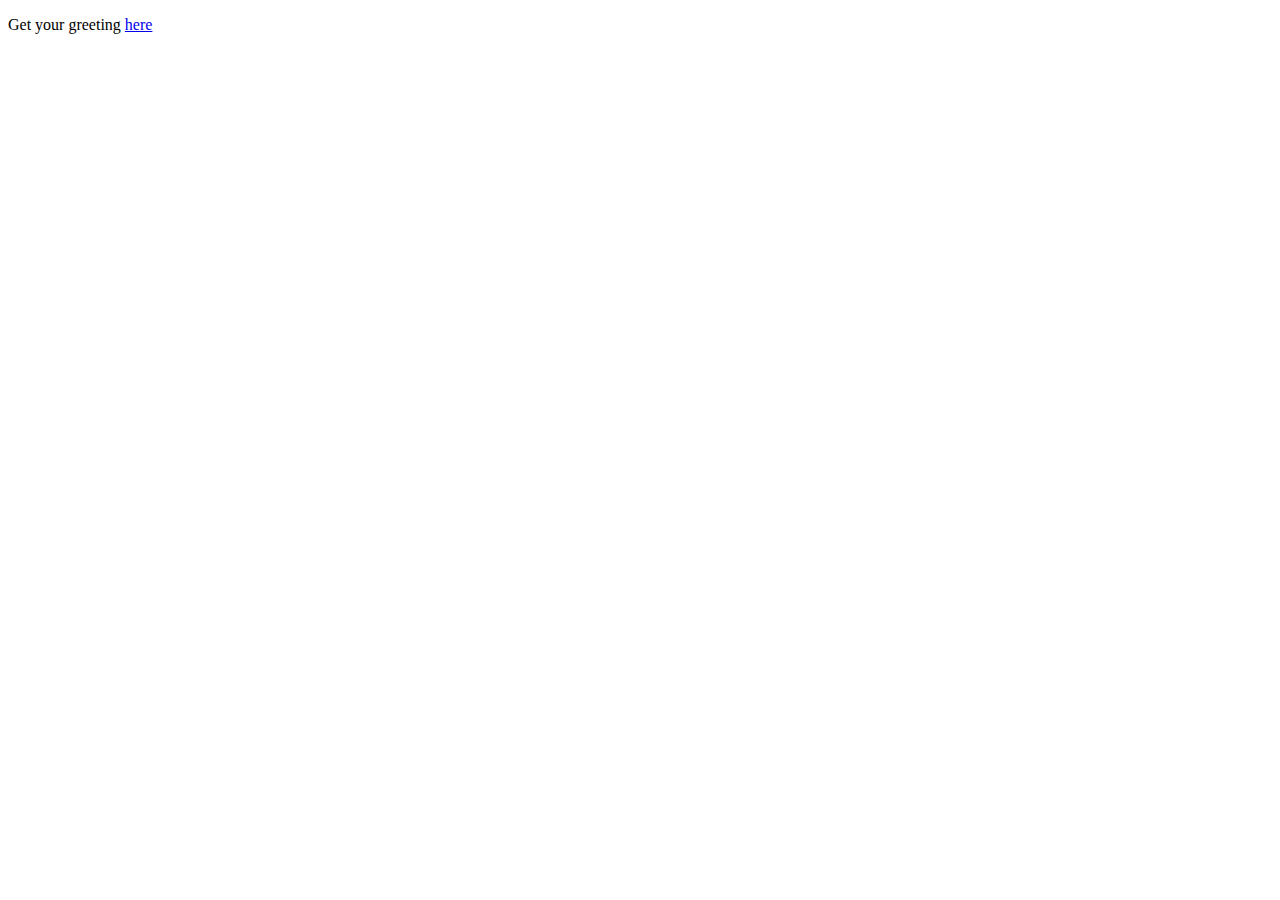
<file: src/main/resources/static/index.html>
<!DOCTYPE HTML>
<html>
<head>
    <title>Getting Started: Serving Web Content</title>
    <meta http-equiv="Content-Type" content="text/html; charset=UTF-8" />
</head>
<body>
<p>Get your greeting <a href="/web/home">here</a></p>
</body>
</html>
</file>
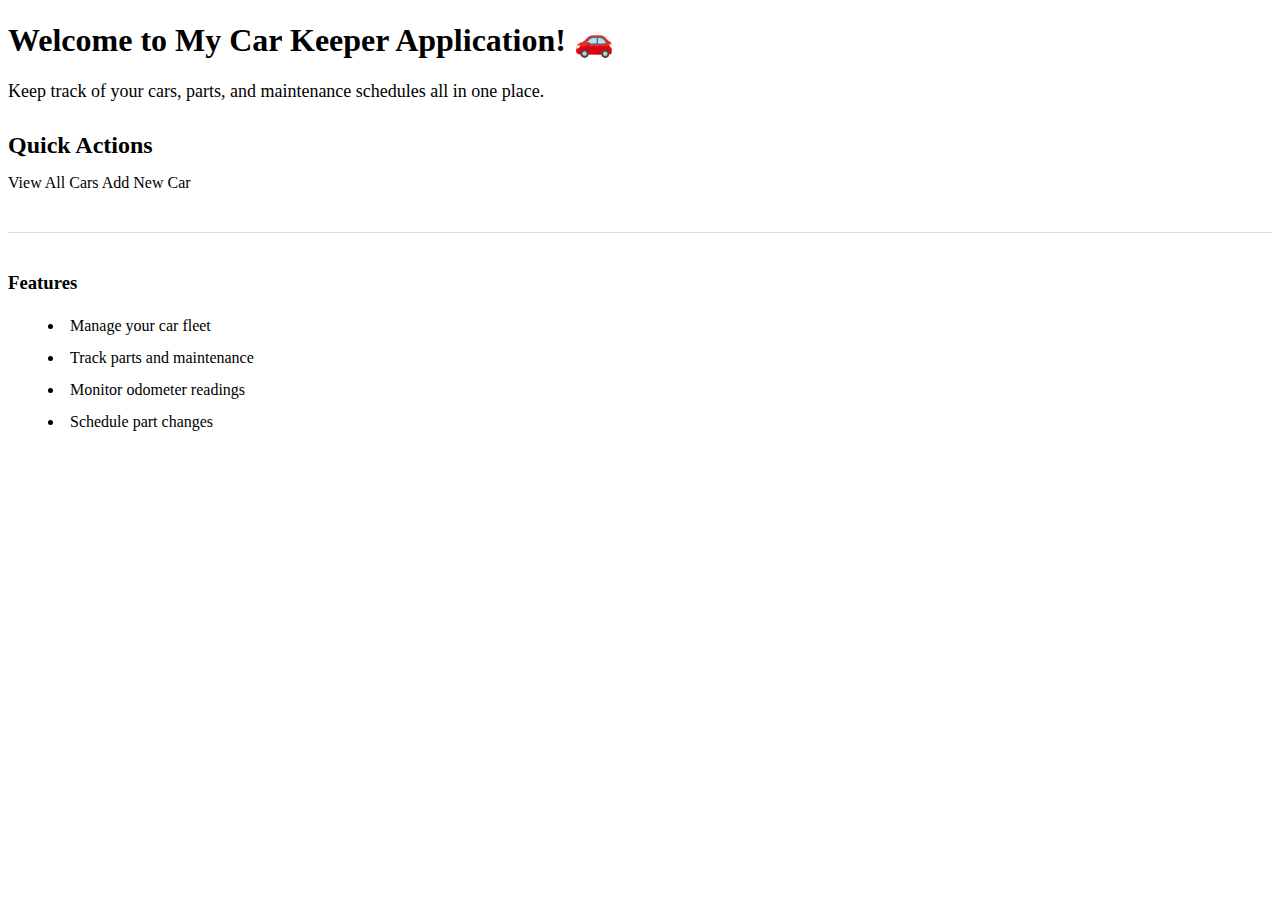
<file: src/main/resources/templates/index.html>
<!DOCTYPE html>
<html xmlns:th="http://www.thymeleaf.org"
      th:replace="~{layout :: layout(title='Home', content=~{::content})}">
<head>
    <title>Home</title>
</head>
<body>
<th:block th:fragment="content">
    <div class="card">
        <h1>Welcome to My Car Keeper Application! 🚗</h1>
        <p style="margin: 20px 0; font-size: 18px;">
            Keep track of your cars, parts, and maintenance schedules all in one place.
        </p>

        <div style="margin-top: 30px;">
            <h2 style="margin-bottom: 15px;">Quick Actions</h2>
            <a th:href="@{/web/cars}" class="btn btn-primary">View All Cars</a>
            <a th:href="@{/web/cars/new}" class="btn btn-success">Add New Car</a>
        </div>

        <div style="margin-top: 40px; padding-top: 20px; border-top: 1px solid #ddd;">
            <h3 style="margin-bottom: 10px;">Features</h3>
            <ul style="list-style-position: inside; line-height: 2;">
                <li>Manage your car fleet</li>
                <li>Track parts and maintenance</li>
                <li>Monitor odometer readings</li>
                <li>Schedule part changes</li>
            </ul>
        </div>
    </div>
</th:block>
</body>
</html>
</file>
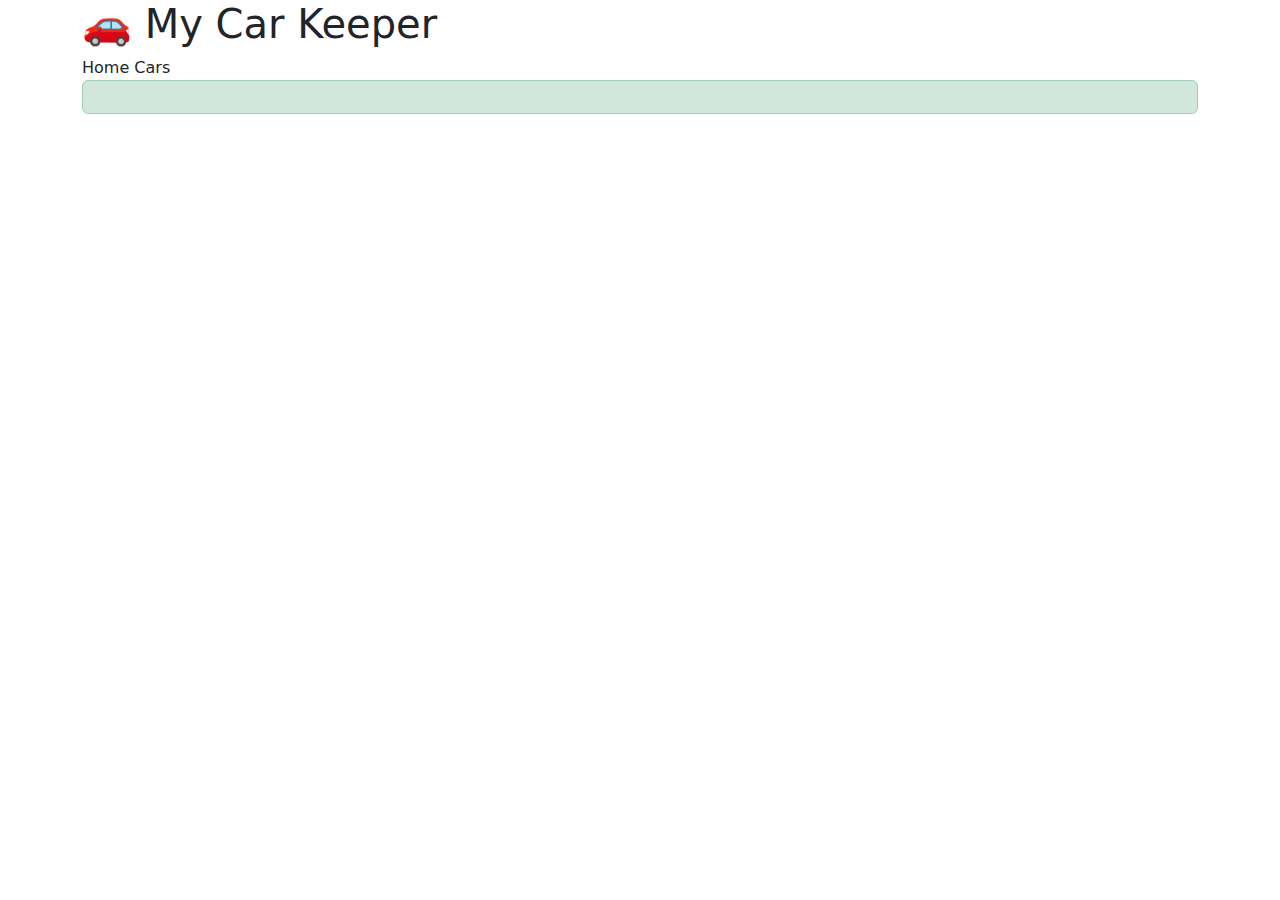
<file: src/main/resources/templates/layout.html>
<!DOCTYPE html>
<html xmlns:th="http://www.thymeleaf.org"
      th:fragment="layout(title, content, modals, scripts)">
<head>
    <meta charset="UTF-8">
    <meta name="viewport" content="width=device-width, initial-scale=1.0">
    <title th:text="${title} ?: 'My Car Keeper'">My Car Keeper</title>

    <!-- Bootstrap 5 CSS -->
    <link href="https://cdn.jsdelivr.net/npm/bootstrap@5.3.3/dist/css/bootstrap.min.css" rel="stylesheet">

    <!-- Custom CSS -->
    <link th:href="@{/css/style.css}" rel="stylesheet" />
</head>
<body>

<!-- ==================== HEADER ==================== -->
<header>
    <div class="container">
        <h1>🚗 My Car Keeper</h1>
        <nav>
            <a th:href="@{/}">Home</a>
            <a th:href="@{/web/cars}">Cars</a>
        </nav>
    </div>
</header>

<!-- ==================== MAIN CONTENT ==================== -->
<div class="container">
    <div th:if="${message}" class="alert alert-success" th:text="${message}"></div>
    <div th:if="${error}" class="alert alert-error" th:text="${error}"></div>

    <th:block th:replace="${content}"></th:block>
</div>

<!-- ==================== MODALS (outside container) ==================== -->
<div id="modal-container">
    <th:block th:replace="${modals}" />
</div>

<!-- ==================== BOOTSTRAP JS (includes Popper) ==================== -->
<script src="https://cdn.jsdelivr.net/npm/bootstrap@5.3.3/dist/js/bootstrap.bundle.min.js"></script>

<div id="scripts-container">
    <th:block th:replace="${scripts}" />
</div>

</body>
</html>
</file>
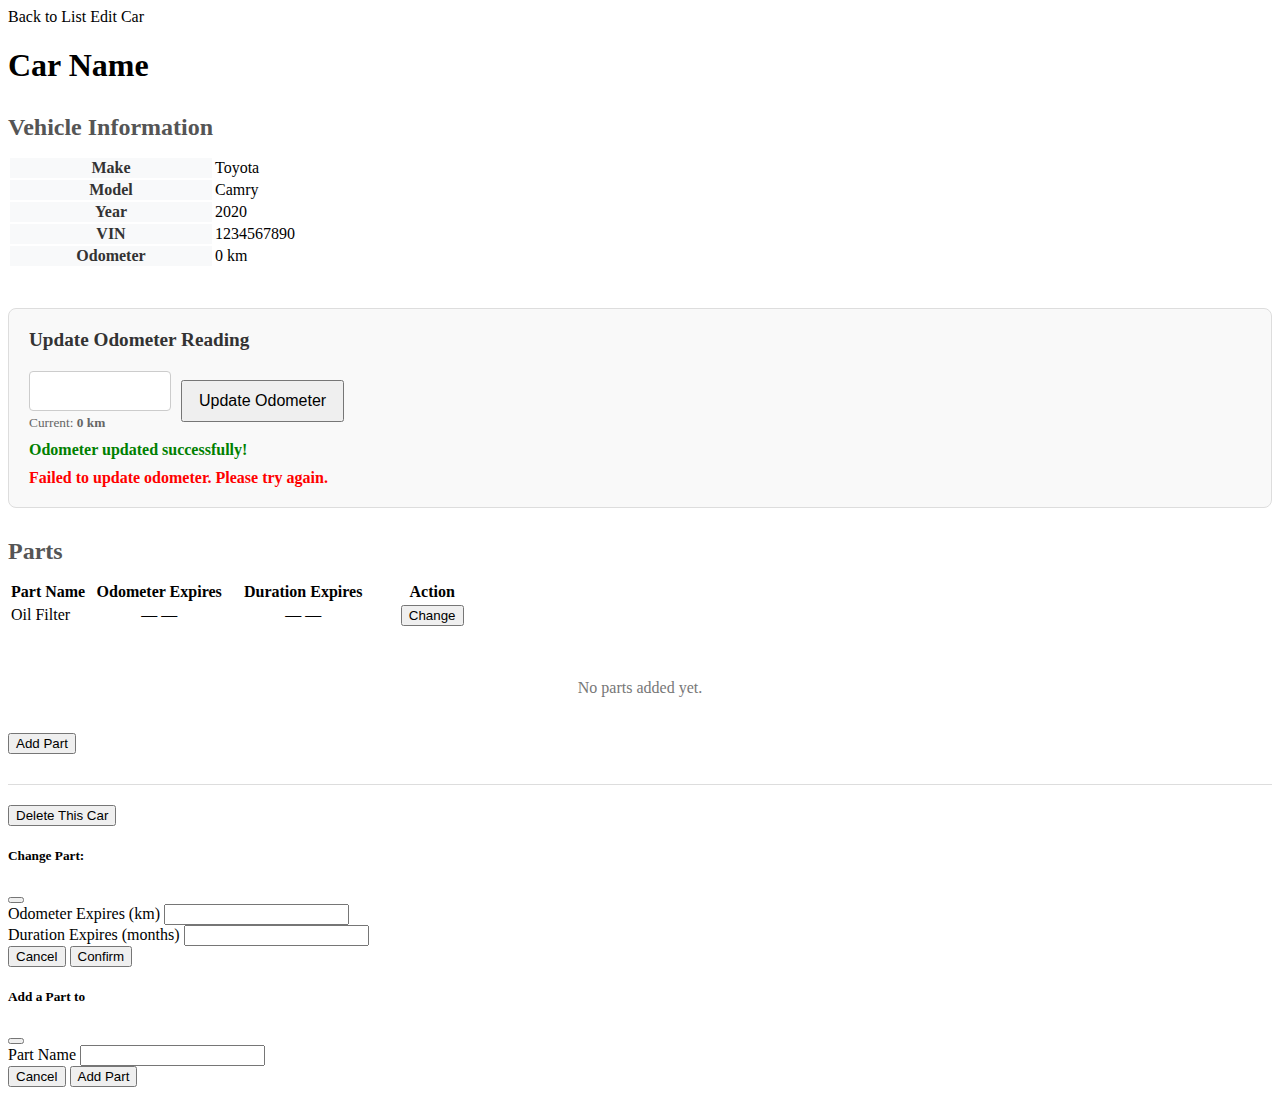
<file: src/main/resources/templates/cars/details.html>
<!DOCTYPE html>
<html xmlns:th="http://www.thymeleaf.org"
      th:replace="~{layout :: layout(title='Car Details', content=~{::content}, modals=~{::modals}, scripts=~{::scripts})}">
<head>
    <title>Car Details</title>
</head>
<body>
<th:block th:fragment="content">
    <div style="margin-bottom: 20px;">
        <a th:href="@{/web/cars}" class="btn btn-secondary">Back to List</a>
        <a th:href="@{/web/cars/{id}/edit(id=${car.id})}" class="btn btn-primary">Edit Car</a>
    </div>

    <!-- ====================== CAR INFO (unchanged) ====================== -->
    <div class="card">
        <h1 th:text="${car.make + ' ' + car.model}">Car Name</h1>

        <!-- Vehicle Information -->
        <div style="margin-top: 30px;">
            <h2 style="margin-bottom: 15px; color: #555;">Vehicle Information</h2>
            <table style="box-shadow: none;">
                <tr><th style="width: 200px; background-color: #f8f9fa; color: #333;">Make</th><td th:text="${car.make}">Toyota</td></tr>
                <tr><th style="background-color: #f8f9fa; color: #333;">Model</th><td th:text="${car.model}">Camry</td></tr>
                <tr><th style="background-color: #f8f9fa; color: #333;">Year</th><td th:text="${car.year}">2020</td></tr>
                <tr><th style="background-color: #f8f9fa; color: #333;">VIN</th><td th:text="${car.vin}">1234567890</td></tr>
                <tr><th style="background-color: #f8f9fa; color: #333;">Odometer</th><td th:text="${car.odometer} + ' km'">0 km</td></tr>
            </table>
        </div>

        <!-- Odometer Update Panel (unchanged) -->
        <div style="margin-top: 40px; padding: 20px; border: 1px solid #ddd; border-radius: 8px; background-color: #f9f9f9;">
            <h3 style="margin-top: 0; color: #333; font-size: 1.2em;">Update Odometer Reading</h3>
            <form th:action="@{/web/cars/{id}/odometer(id=${car.id})}" method="post"
                  style="display: flex; gap: 10px; align-items: center; margin-top: 10px;">
                <div>
                    <input type="number" name="odometer" min="0" step="1"
                           th:placeholder="${car.odometer}"
                           style="padding: 10px; font-size: 16px; width: 120px; border: 1px solid #ccc; border-radius: 4px;"
                           required />
                    <small style="display: block; color: #666; margin-top: 4px;">
                        Current: <strong th:text="${car.odometer} + ' km'">0 km</strong>
                    </small>
                </div>
                <button type="submit" class="btn btn-success"
                        style="padding: 10px 16px; font-size: 16px;">
                    Update Odometer
                </button>
            </form>

            <div th:if="${param.success}" style="margin-top: 10px; color: green; font-weight: bold;">
                Odometer updated successfully!
            </div>
            <div th:if="${param.error}" style="margin-top: 10px; color: red; font-weight: bold;">
                Failed to update odometer. Please try again.
            </div>
        </div>

        <!-- ====================== PARTS TABLE ====================== -->
        <div style="margin-top: 30px;" th:if="${!car.parts.isEmpty()}">
            <h2 style="margin-bottom: 15px; color: #555;">Parts</h2>
            <table class="table table-striped">
                <thead>
                <tr>
                    <th>Part Name</th>
                    <th style="width: 140px; text-align:center;">Odometer Expires</th>
                    <th style="width: 140px; text-align:center;">Duration Expires</th>
                    <th style="width: 110px; text-align:center;">Action</th>
                </tr>
                </thead>
                <tbody>
                <tr th:each="part : ${car.parts}">
                    <th:block th:with="change=${partChanges.get(part.id)}">
                        <td th:text="${part.name}">Oil Filter</td>

                        <td style="text-align:center;">
                            <span th:if="${change != null and change.get(0).expirationOdometer != null}"
                                  th:text="${change.get(0).expirationOdometer} + ' km'">—</span>
                            <span th:if="${change == null or change.get(0).expirationOdometer == null}">—</span>
                        </td>

                        <td style="text-align:center;">
                            <span th:if="${change != null and change.get(0).expirationDate != null}"
                                  th:text="${#temporals.format(change.get(0).expirationDate, 'MMM d, yyyy')}">
                                —
                            </span>
                            <span th:if="${change == null or change.get(0).expirationDate == null}">—</span>
                        </td>

                        <td style="text-align:center;">
                            <button type="button"
                                    class="btn btn-sm btn-outline-primary change-part-btn"
                                    th:attr="data-part-id=${part.id}, data-part-name=${part.name}"
                                    data-bs-toggle="modal"
                                    data-bs-target="#changePartModal">
                                Change
                            </button>
                        </td>
                    </th:block>
                </tr>
                </tbody>
            </table>
        </div>

        <div style="margin-top: 30px;" th:if="${car.parts.isEmpty()}">
            <p style="color: #777; text-align: center; padding: 20px;">
                No parts added yet.
            </p>
        </div>

        <!-- ==== NEW ADD PART BUTTON ==== -->
        <div>
            <button type="button" class="btn btn-success"
                    data-bs-toggle="modal" data-bs-target="#addPartModal">
                Add Part
            </button>
        </div>

        <!-- Delete Form (unchanged) -->
        <div style="margin-top: 30px; padding-top: 20px; border-top: 1px solid #ddd;">
            <form th:action="@{/web/cars/{id}/delete(id=${car.id})}" method="post">
                <button type="submit"
                        class="btn btn-danger"
                        onclick="return confirm('Are you sure you want to delete this car? This action cannot be undone.')">
                    Delete This Car
                </button>
            </form>
        </div>
    </div>
</th:block>

<th:block th:fragment="modals">
    <!-- ====================== CHANGE PART MODAL (unchanged) ====================== -->
    <div class="modal fade" id="changePartModal" tabindex="-1" aria-hidden="true">
        <div class="modal-dialog">
            <div class="modal-content">
                <div class="modal-header">
                    <h5 class="modal-title">Change Part: <span id="modalPartName"></span></h5>
                    <button type="button" class="btn-close" data-bs-dismiss="modal" aria-label="Close"></button>
                </div>
                <form id="changePartForm" method="post">
                    <div class="modal-body">
                        <input type="hidden" id="modalPartId" name="partId" />

                        <div class="mb-3">
                            <label for="odometerExpires" class="form-label">Odometer Expires (km)</label>
                            <input type="number" class="form-control" id="odometerExpires"
                                   name="odometerExpires" min="0" step="1" required />
                        </div>

                        <div class="mb-3">
                            <label for="durationExpires" class="form-label">Duration Expires (months)</label>
                            <input type="number" class="form-control" id="durationExpires"
                                   name="durationExpires" min="1" step="1" required />
                        </div>
                    </div>
                    <div class="modal-footer">
                        <button type="button" class="btn btn-secondary" data-bs-dismiss="modal">Cancel</button>
                            <button type="submit" class="btn btn-primary">Confirm</button>
                    </div>
                </form>
            </div>
        </div>
    </div>

    <!-- ====================== NEW ADD PART MODAL ====================== -->
    <div class="modal fade" id="addPartModal" tabindex="-1" aria-hidden="true">
        <div class="modal-dialog">
            <div class="modal-content">
                <div class="modal-header">
                    <h5 class="modal-title">Add a Part to <span th:text="${car.make + ' ' + car.model}"></span></h5>
                    <button type="button" class="btn-close" data-bs-dismiss="modal" aria-label="Close"></button>
                </div>
                <form id="addPartForm" method="post">
                    <div class="modal-body">
                        <div class="mb-3">
                            <label for="partName" class="form-label">Part Name</label>
                            <input type="text" class="form-control" id="partName"
                                   name="partName" min="1" step="1" required />
                        </div>
                    </div>
                    <div class="modal-footer">
                        <button type="button" class="btn btn-secondary" data-bs-dismiss="modal">Cancel</button>
                        <button type="submit" class="btn btn-success">Add Part</button>
                    </div>
                </form>
            </div>
        </div>
    </div>
</th:block>

<th:block th:fragment="scripts">
    <!-- ====================== CHANGE PART SCRIPT (unchanged) ====================== -->
    <script th:inline="javascript">
        /*<![CDATA[*/
        document.addEventListener('DOMContentLoaded', function () {
            const modal   = document.getElementById('changePartModal');
            const form    = document.getElementById('changePartForm');
            const nameSpan= document.getElementById('modalPartName');
            const idInput = document.getElementById('modalPartId');

            modal.addEventListener('show.bs.modal', function (event) {
                const button   = event.relatedTarget;
                const partId   = button.getAttribute('data-part-id');
                const partName = button.getAttribute('data-part-name');
                const carId    = /*[[${car.id}]]*/ '0';

                nameSpan.textContent = partName;
                idInput.value        = partId;
                form.action = `/web/cars/${carId}/parts/${partId}/change`;
            });
        });
        /*]]>*/
    </script>

    <!-- ====================== NEW ADD PART SCRIPT ====================== -->
    <script th:inline="javascript">
        /*<![CDATA[*/
        document.addEventListener('DOMContentLoaded', function () {
            const addModal   = document.getElementById('addPartModal');
            const addForm    = document.getElementById('addPartForm');
            const carId      = /*[[${car.id}]]*/ '0';
            addModal.addEventListener('show.bs.modal', function () {
                addForm.action = `/web/cars/${carId}/parts`;
            });
        });
        /*]]>*/
    </script>
</th:block>
</body>
</html>
</file>
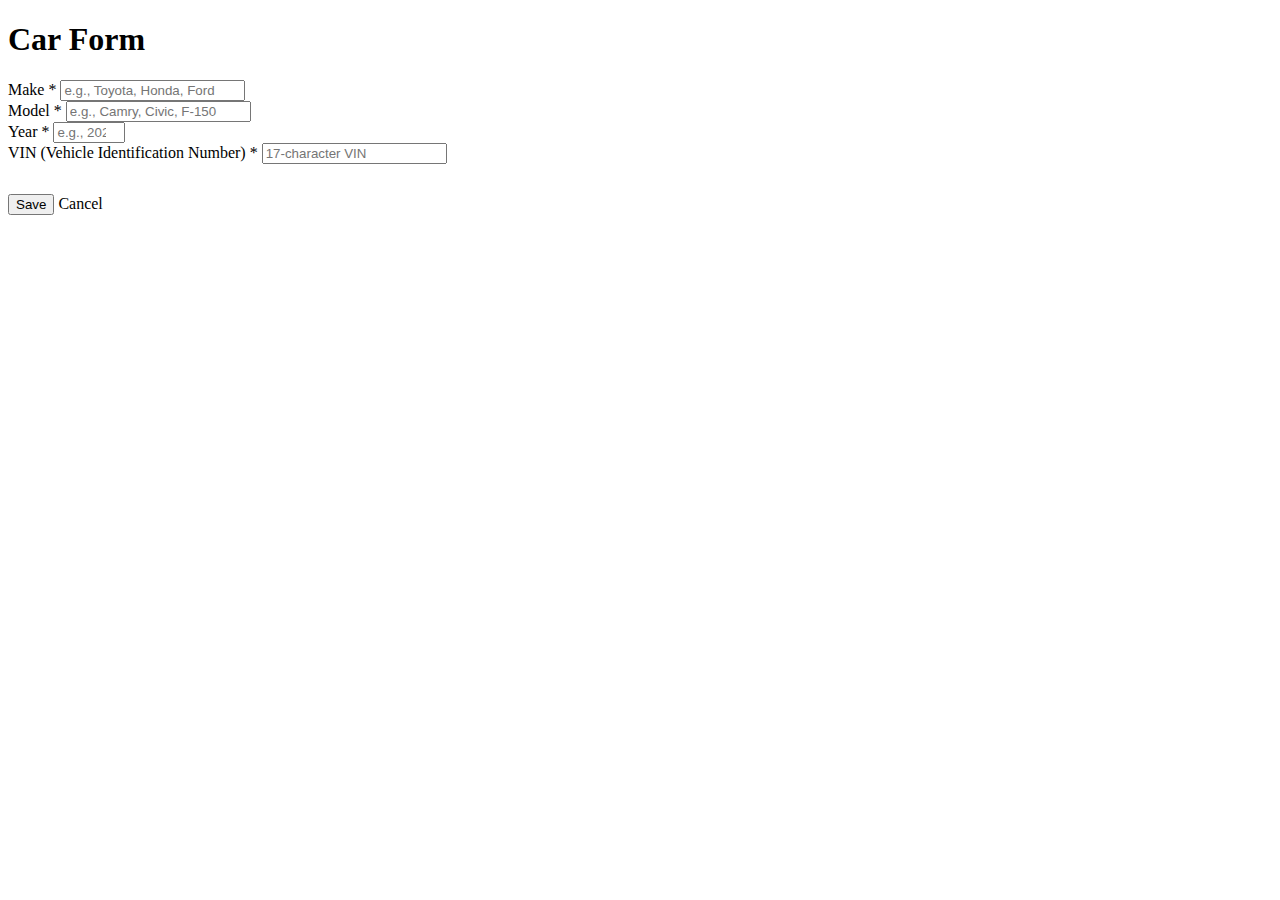
<file: src/main/resources/templates/cars/form.html>
<!DOCTYPE html>
<html xmlns:th="http://www.thymeleaf.org"
      th:replace="~{layout :: layout(title=${isEdit ? 'Edit Car' : 'New Car'}, content=~{::content})}">
<head>
    <title>Car Form</title>
</head>
<body>
<th:block th:fragment="content">
    <div class="card">
        <h1 th:text="${isEdit ? 'Edit Car' : 'Add New Car'}">Car Form</h1>

        <form th:action="${isEdit ? '/web/cars/' + car.id : '/web/cars'}"
              method="post"
              th:object="${car}"
              style="margin-top: 20px;">

            <div class="form-group">
                <label for="make">Make *</label>
                <input type="text"
                       id="make"
                       name="make"
                       th:field="*{make}"
                       required
                       placeholder="e.g., Toyota, Honda, Ford">
            </div>

            <div class="form-group">
                <label for="model">Model *</label>
                <input type="text"
                       id="model"
                       name="model"
                       th:field="*{model}"
                       required
                       placeholder="e.g., Camry, Civic, F-150">
            </div>

            <div class="form-group">
                <label for="year">Year *</label>
                <input type="number"
                       id="year"
                       name="year"
                       th:field="*{year}"
                       required
                       min="1900"
                       max="2025"
                       placeholder="e.g., 2020">
            </div>

            <div class="form-group">
                <label for="vin">VIN (Vehicle Identification Number) *</label>
                <input type="text"
                       id="vin"
                       name="vin"
                       th:field="*{vin}"
                       required
                       maxlength="17"
                       placeholder="17-character VIN">
            </div>

            <div style="margin-top: 30px;">
                <button type="submit" class="btn btn-success" th:text="${isEdit ? 'Update Car' : 'Create Car'}">
                    Save
                </button>
                <a th:href="@{/web/cars}" class="btn btn-secondary">Cancel</a>
            </div>
        </form>
    </div>
</th:block>
</body>
</html>
</file>
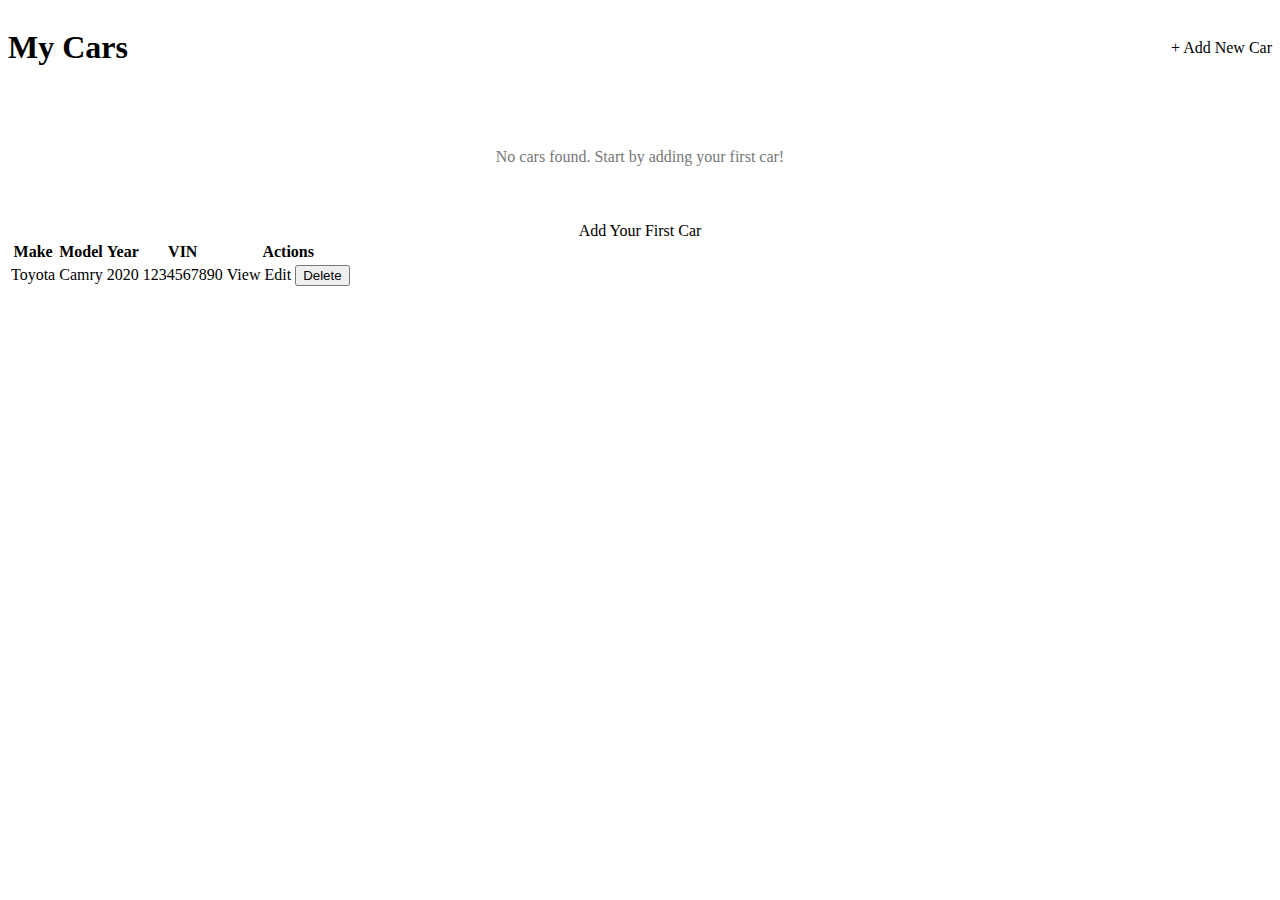
<file: src/main/resources/templates/cars/list.html>
<!DOCTYPE html>
<html xmlns:th="http://www.thymeleaf.org"
      th:replace="~{layout :: layout(title='Cars List', content=~{::content}, modals=~{::modals}, scripts=~{::scripts})}">
<head>
    <title>Cars List</title>
</head>
<body>
<th:block th:fragment="content">
    <div style="display: flex; justify-content: space-between; align-items: center; margin-bottom: 20px;">
        <h1>My Cars</h1>
        <a th:href="@{/web/cars/new}" class="btn btn-success">+ Add New Car</a>
    </div>

    <div th:if="${cars.isEmpty()}" class="card">
        <p style="text-align: center; color: #777; padding: 40px;">
            No cars found. Start by adding your first car!
        </p>
        <div style="text-align: center;">
            <a th:href="@{/web/cars/new}" class="btn btn-primary">Add Your First Car</a>
        </div>
    </div>

    <table th:if="${!cars.isEmpty()}">
        <thead>
        <tr>
            <th>Make</th>
            <th>Model</th>
            <th>Year</th>
            <th>VIN</th>
            <th style="text-align: center;">Actions</th>
        </tr>
        </thead>
        <tbody>
        <tr th:each="car : ${cars}">
            <td th:text="${car.make}">Toyota</td>
            <td th:text="${car.model}">Camry</td>
            <td th:text="${car.year}">2020</td>
            <td th:text="${car.vin}">1234567890</td>
            <td style="text-align: center;">
                <a th:href="@{/web/cars/{id}(id=${car.id})}" class="btn btn-primary">View</a>
                <a th:href="@{/web/cars/{id}/edit(id=${car.id})}" class="btn btn-secondary">Edit</a>
                <form th:action="@{/web/cars/{id}/delete(id=${car.id})}" method="post" style="display: inline;">
                    <button type="submit" class="btn btn-danger"
                            onclick="return confirm('Are you sure you want to delete this car?')">
                        Delete
                    </button>
                </form>
            </td>
        </tr>
        </tbody>
    </table>
</th:block>
<th:block th:fragment="modals">
</th:block>
<th:block th:fragment="scripts">
</th:block>
</body>
</html>
</file>
